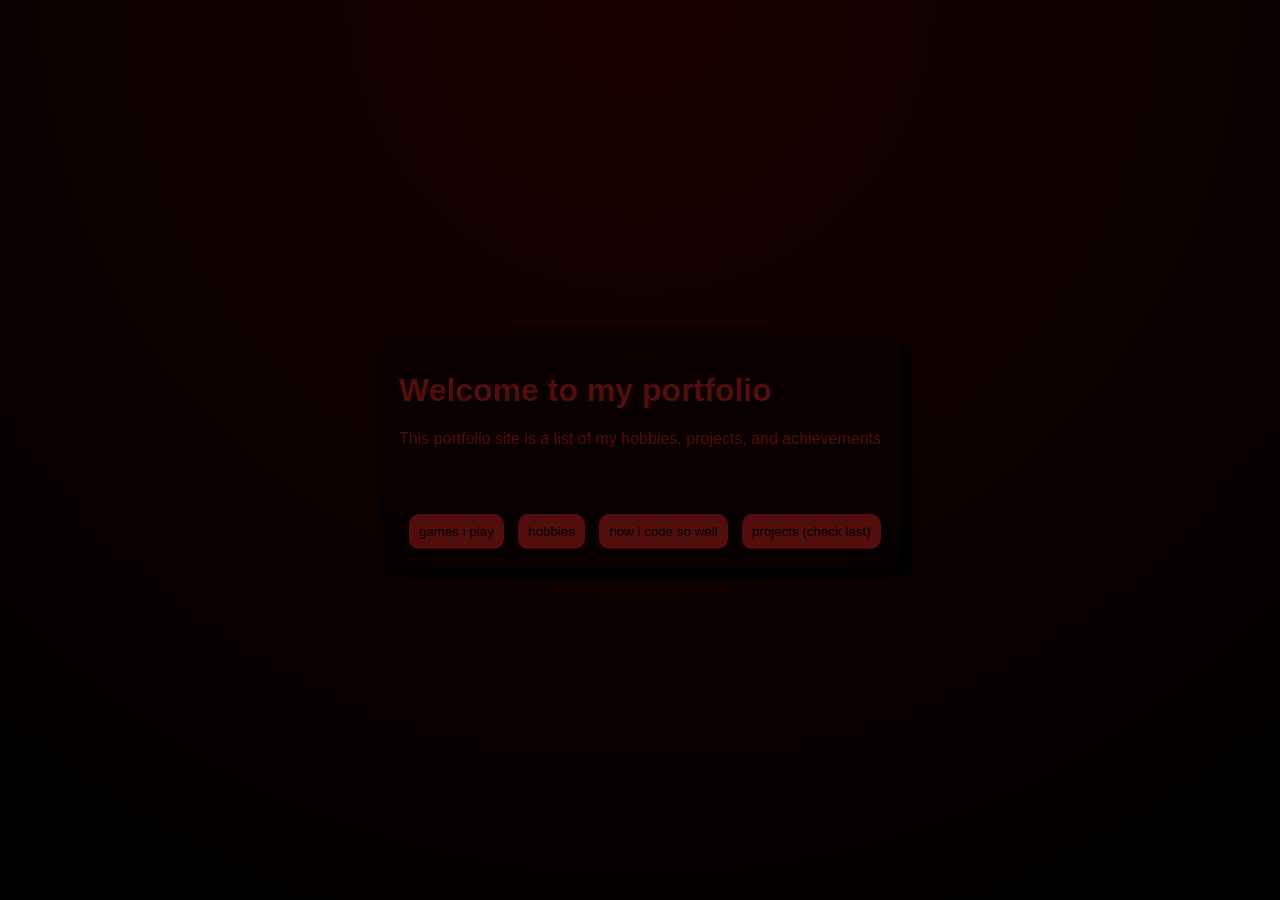
<file: index.html>
<!DOCTYPE html>
<html lang="en">
<head>
    <link rel="stylesheet" href="css/styles.css">
    <meta charset="UTF-8">
    <meta name="viewport" content="width=device-width, initial-scale=1.0">
    <title>My Portfolio</title>
</head>
<body>
    <div id="homepage-text">
        <h1>Welcome to my portfolio</h1>
        <p>This portfolio site is a list of my hobbies, projects, and achievements</p>
        
        <div id="buttons">
        <a href="pages/games.html"><button>games i play</button></a>
        <a href="pages/hobbies.html"><button>hobbies</button></a>
        <a href="pages/code.html"><button>how i code so well</button></a>
        <a href="pages/projects.html"><button>projects (check last)</button></a>

    </div>
    </div>

</body>
</html>
</file>
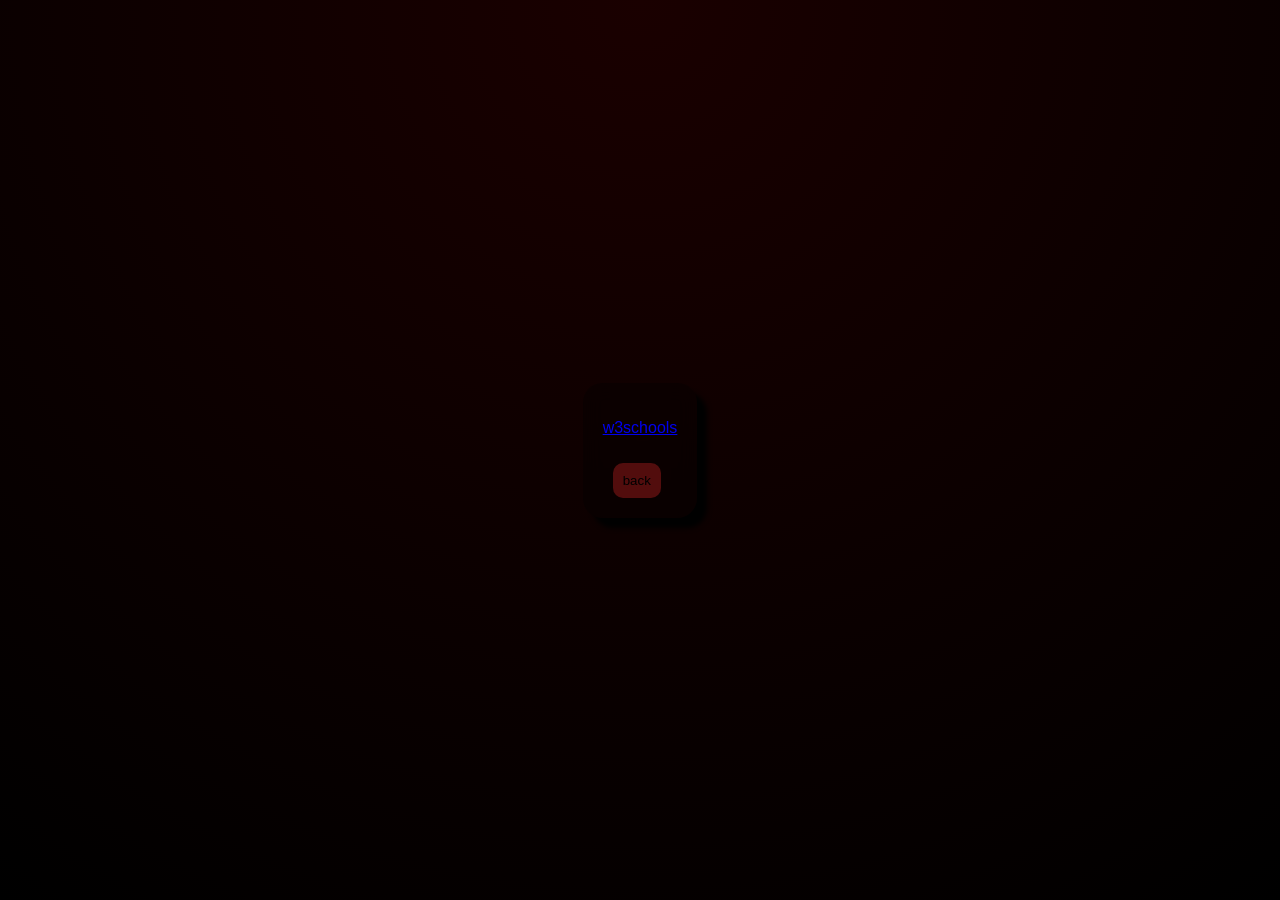
<file: pages/code.html>
<!DOCTYPE html>
<html lang="en">
<head>
    <meta charset="UTF-8">
    <meta name="viewport" content="width=device-width, initial-scale=1.0">
    <title>Document</title>
     <link rel="stylesheet" href="../css/styles.css">
</head>
<body>
    <div id="anotherone-bruh">
        <a href="https://www.w3schools.com/"><p>w3schools</p></a>
        <a href="../index.html"><button>back</button></a>
    </div>
</body>
</html>
</file>
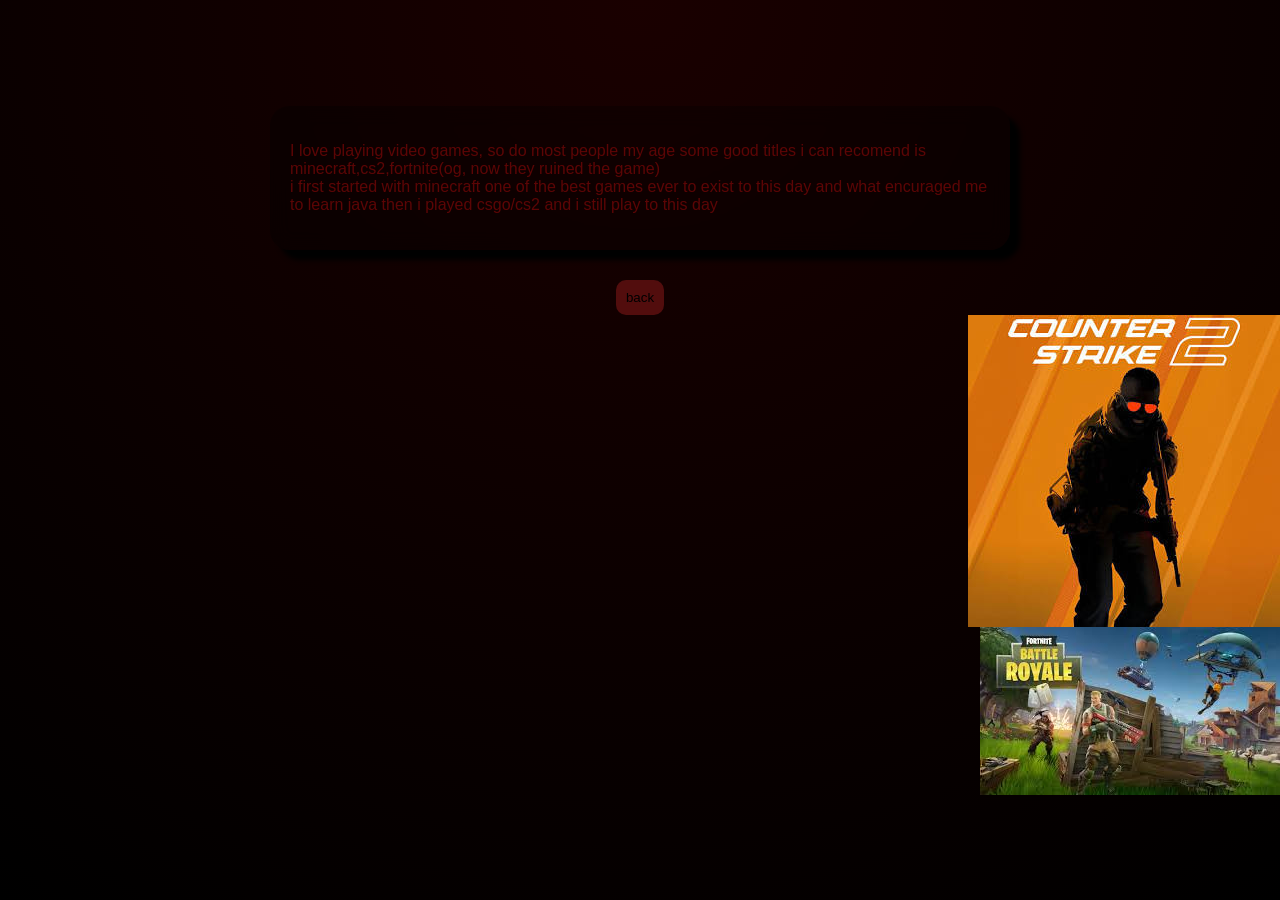
<file: pages/games.html>
<!DOCTYPE html>
<html lang="en">
<head>
    <meta charset="UTF-8">
    <meta name="viewport" content="width=device-width, initial-scale=1.0">
    <title>games i play</title>
    <link rel="stylesheet" href="../css/styles.css">
</head>
<body>

    <div id="text2"><p>I love playing video games, so do most people my age some good titles i can recomend is minecraft,cs2,fortnite(og, now they ruined the game)<br>
i first started with minecraft  one of the best games ever to exist to this day and what encuraged me to learn java
then i played csgo/cs2 and i still play to this day
</p>
</div>
<div>
    <a href="../index.html"><button id="button2">back</button></a>
</div>
<div id="images">
    <img src="../images/cs2.jpeg" alt="cs2">
    <img src="../images/images.jpeg" alt="fortnite">
</div>
</body>
</html>
</file>
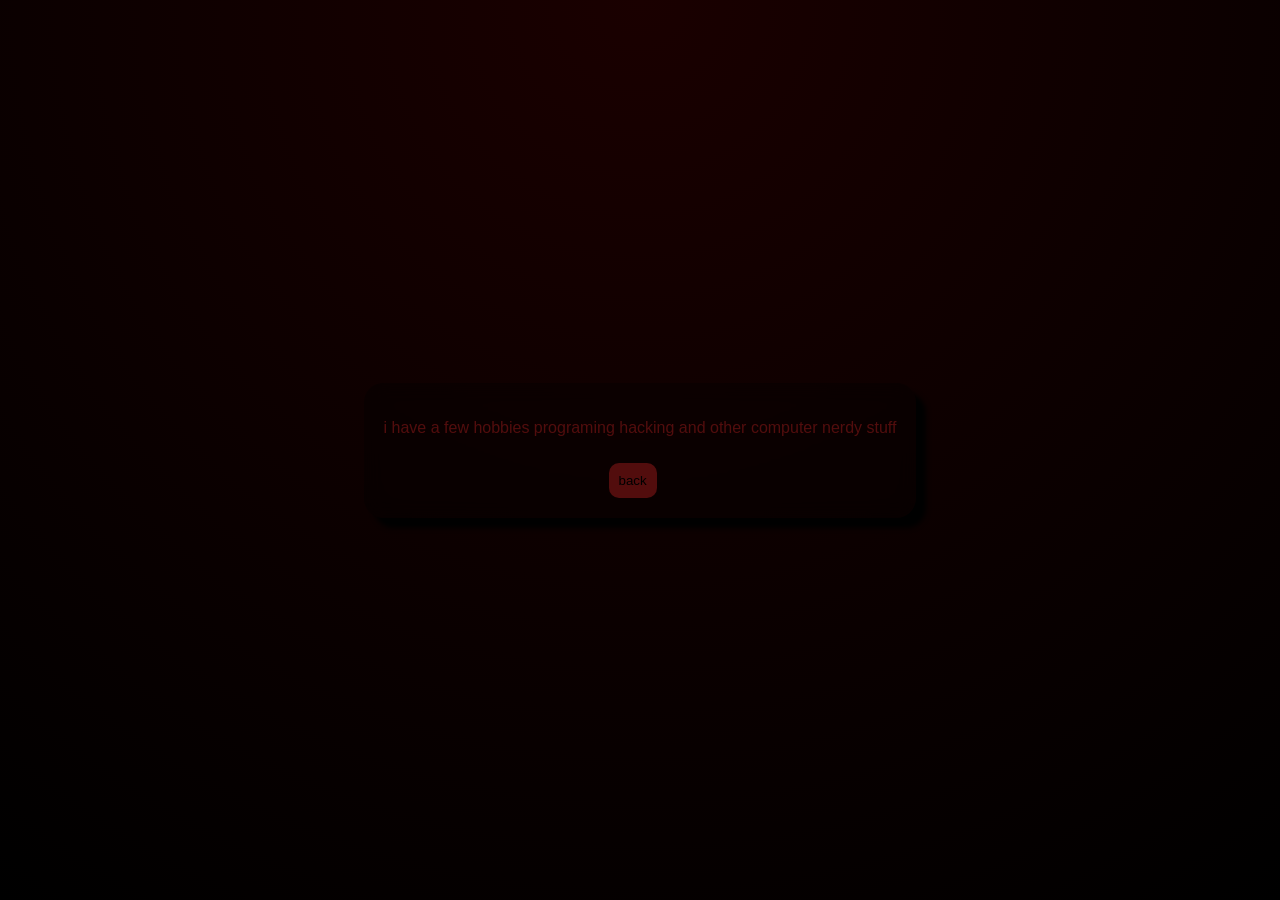
<file: pages/hobbies.html>
<!DOCTYPE html>
<html lang="en">
<head>
    <meta charset="UTF-8">
    <meta name="viewport" content="width=device-width, initial-scale=1.0">
    <title>hobbies</title>
    <link rel="stylesheet" href="../css/styles.css">
</head>
<body>
    <div id="AHHH-anothertext">
        <p>i have a few hobbies  programing hacking and other computer nerdy stuff</p>
        <a href="../index.html"><button>back</button></a>
    </div>
</body>
</html>
</file>
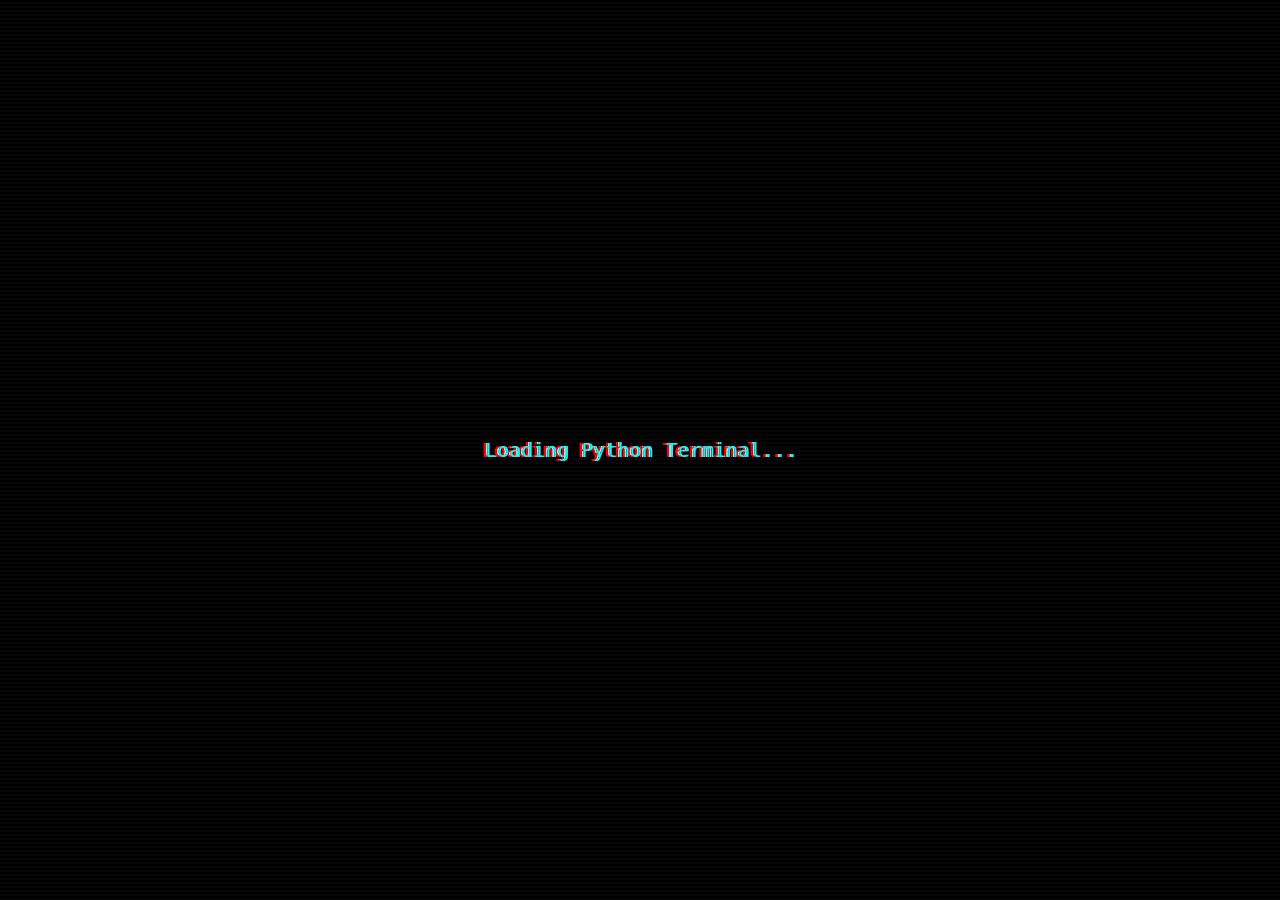
<file: pages/projects.html>
<!DOCTYPE html>
<html lang="en">
<head>
<meta charset="UTF-8">
<title>Python Terminal - Moaz</title>

<style>
body {
    margin: 0;
    background: #000;
    font-family: "JetBrains Mono", monospace;
    color: #c9d1d9;
    overflow: hidden;
}

/* ===== BOOT ===== */
#boot {
    position: fixed;
    inset: 0;
    background: #000;
    display: flex;
    align-items: center;
    justify-content: center;
    flex-direction: column;
    z-index: 9999;
    transition: opacity 1s ease;
}

.scanlines {
    position: absolute;
    inset: 0;
    background: repeating-linear-gradient(
        0deg,
        rgba(255,255,255,0.03) 0px,
        rgba(255,255,255,0.03) 1px,
        transparent 2px,
        transparent 4px
    );
    animation: flicker 0.15s infinite;
}

@keyframes flicker {
    0%,100% { opacity: 1; }
    50% { opacity: 0.5; }
}

.glitch {
    font-size: 20px;
    position: relative;
}

.glitch::before,
.glitch::after {
    content: attr(data-text);
    position: absolute;
    left: 0;
}

.glitch::before {
    color: red;
    transform: translateX(-2px);
}

.glitch::after {
    color: cyan;
    transform: translateX(2px);
}

/* ===== TERMINAL ===== */
#terminal {
    display: none;
    height: 100vh;
    padding: 20px;
    box-sizing: border-box;
    background: radial-gradient(circle at center, #0d1117, #000);
    position: relative;
}

.glow {
    position: absolute;
    inset: 0;
    background: radial-gradient(circle, rgba(255,255,255,0.03), transparent);
    pointer-events: none;
}

#out {
    white-space: pre-wrap;
    font-size: 14px;
    line-height: 1.6;
}

/* INPUT */
.input-line {
    display: flex;
    gap: 8px;
    margin-top: 10px;
}

.prompt {
    color: #7ee787;
}

input {
    flex: 1;
    background: transparent;
    border: none;
    outline: none;
    color: #c9d1d9;
    font-family: inherit;
    font-size: 14px;
}
</style>
</head>

<body>

<!-- BOOT SCREEN -->
<div id="boot">
    <div class="scanlines"></div>
    <div class="glitch" data-text="Loading Python Terminal...">
        Loading Python Terminal...
    </div>
</div>

<!-- TERMINAL -->
<div id="terminal">
    <div class="glow"></div>

    <div id="out"></div>

    <div class="input-line">
        <span class="prompt">moaz@python:~$</span>
        <input id="cmd" autofocus autocomplete="off" />
    </div>
</div>

<script>

const boot = document.getElementById("boot");
const terminal = document.getElementById("terminal");
const out = document.getElementById("out");
const input = document.getElementById("cmd");

const bootLines = [
"boot sequence... OK",
"loading python runtime... OK",
"initializing terminal... OK",
"",
"Welcome, Moaz",
"Python Developer Environment Ready",
"",
"type 'help' for commands"
];

let i = 0;

function typeBoot() {
    if (i < bootLines.length) {
        out.innerHTML += bootLines[i] + "\n";
        i++;
        setTimeout(typeBoot, 100);
    }
}

/* BOOT TRANSITION */
setTimeout(() => {
    boot.style.opacity = 0;

    setTimeout(() => {
        boot.style.display = "none";
        terminal.style.display = "block";
        typeBoot();
    }, 900);

}, 2500);

/* COMMAND SYSTEM */
function run(cmd) {

    out.innerHTML += `\nmoaz@python:~$ ${cmd}\n`;

    switch(cmd.trim()) {

        case "help":
            out.innerHTML += "commands: help, about, clear, python, projects\n";
            break;

        case "about":
            out.innerHTML += "Moaz - Python Developer\nBackend • Automation • Tools\n";
            break;

        case "python":
            out.innerHTML += ">>> Python shell not connected yet\n";
            break;

        case "clear":
            out.innerHTML = "";
            break;

        case "projects":
            out.innerHTML += "\nPROJECTS:\n";
            out.innerHTML += "1. Fishing Macro (Hypixel Skyblock)\n";
            out.innerHTML += "   type: open fishing\n";
            break;

        case "open fishing":
            out.innerHTML += "opening project...\n";
            window.open(
                "https://github.com/3b3cin/fishing-macro-for-hypixel-skyblock/tree/main",
                "_blank"
            );
            break;

        default:
            out.innerHTML += "command not found\n";
    }
}

/* INPUT HANDLER */
input.addEventListener("keydown", (e) => {
    if (e.key === "Enter") {
        run(input.value);
        input.value = "";
    }
});

</script>

</body>
</html>
</file>
<file: css/styles.css>
body{
    margin: 0;
    padding: 0;
    font-family: Arial;
    background: radial-gradient(circle at top, #1a0000, #0a0000 60%, #000000);/*stole this gradiant from some random gradiant site*/
    min-height: 100vh;
    display: flex;
    justify-content: center;
    align-items: center;
    flex-direction: column;
}
#homepage-text {
  color: #520d0d;
  padding: 20px;
  max-width: 700px;
  background-color: rgba(0, 0, 0, 0.3);
  border-radius: 20px;
  box-shadow: 10px 10px 5px #000000;
  backdrop-filter: blur(10px);

}
#buttons button{
    margin-top: 50px;
    margin-left: 10px;
    background-color: #520d0d;
    padding: 10px;
    border-radius: 10px;
    backdrop-filter: blur(5px);
    border: none;
    transition: 0.3s ease;
}
#buttons button:hover {
    padding: 10px;
    background-color: #000000;
    color: #ffffff;
}
#text2 {
  color: #520d0d;
  padding: 20px;
  max-width: 700px;
  background-color: rgba(0, 0, 0, 0.3);
  border-radius: 20px;
  box-shadow: 10px 10px 5px #000000;
  backdrop-filter: blur(10px);

}
#text2 p {
    color:#5c0505;


}
#images {
    display: flex;
    flex-direction: column;
    align-items: flex-end; /* aligns items to the right */
    width: 100%;
}
#button2{
    margin-top: 30px;
    background-color: #520d0d;
    padding: 10px;
    border-radius: 10px;
    backdrop-filter: blur(5px);
    border: none;
    transition: 0.3s ease;
}
#button2:hover{
    transform: translateY(-3px) translateX(-3px);
    background-color: #000000;
    box-shadow: 5px 5px 10px rgba(0,0,0,0.5);
    color: #ffffff;
   
}
#AHHH-anothertext{
  color: #520d0d;
  padding: 20px;
  max-width: 700px;
  background-color: rgba(0, 0, 0, 0.3);
  border-radius: 20px;
  box-shadow: 10px 10px 5px #000000;
  backdrop-filter: blur(10px);
}
#AHHH-anothertext button{
    margin-top: 10px;
    margin-left: 225px;
    background-color: #520d0d;
    padding: 10px;
    border-radius: 10px;
    backdrop-filter: blur(5px);
    border: none;
    transition: 0.3s ease;
}
#anotherone-bruh{
  color: #520d0d;
  padding: 20px;
  max-width: 700px;
  background-color: rgba(0, 0, 0, 0.3);
  border-radius: 20px;
  box-shadow: 10px 10px 5px #000000;
  backdrop-filter: blur(10px);

}
#anotherone-bruh button{
    margin-top: 10px;
    margin-left: 10px;
    background-color: #520d0d;
    padding: 10px;
    border-radius: 10px;
    backdrop-filter: blur(5px);
    border: none;
    transition: 0.3s ease;

}
</file>
